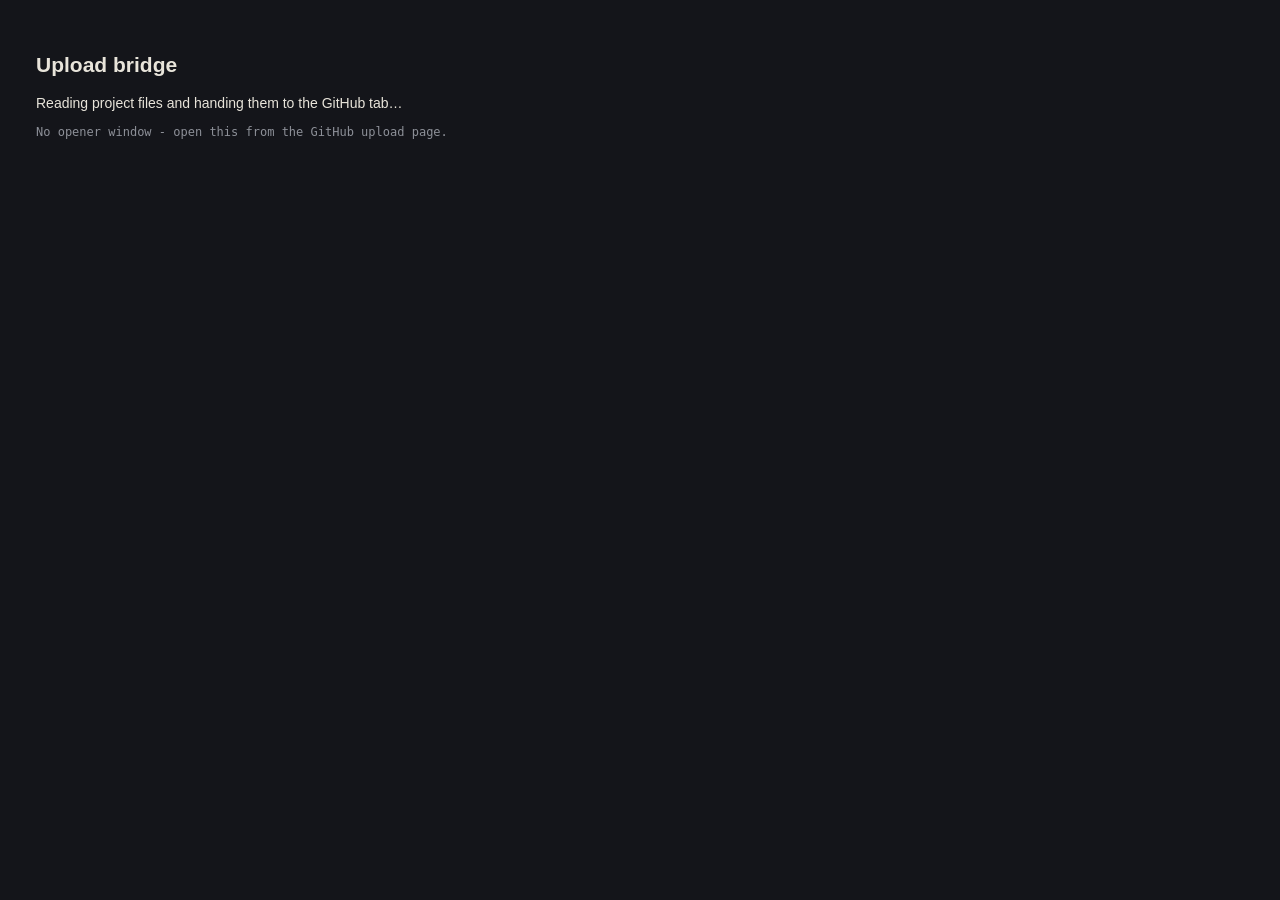
<file: bridge.html>
<!doctype html>
<html><head><meta charset="utf-8"><title>Upload bridge</title>
<style>body{background:#14151a;color:#e8e4da;font:14px -apple-system,Helvetica,Arial;padding:28px}
#log{font-family:ui-monospace,Menlo,monospace;font-size:12px;color:#8d9098;margin-top:14px;white-space:pre-wrap}</style>
</head><body>
<h2>Upload bridge</h2>
<div>Reading project files and handing them to the GitHub tab…</div>
<div id="log"></div>
<script>
// Opened by the GitHub upload page. Reads this project's own files (same
// origin, so no CORS) and posts them back to the opener as transferable
// ArrayBuffers. Nothing is uploaded from here.
const log = m => { document.getElementById('log').textContent += m + '\n'; };
const params = new URLSearchParams(location.search);
const want = params.get('set') || 'source';
(async () => {
  if (!window.opener) { log('No opener window - open this from the GitHub upload page.'); return; }
  const list = await fetch('filelist.json', {cache:'no-store'}).then(r => r.json());
  const paths = list[want] || [];
  log(paths.length + ' files to read');
  const out = [];
  const transfers = [];
  for (let i = 0; i < paths.length; i++) {
    const p = paths[i];
    const buf = await fetch(p, {cache:'no-store'}).then(r => r.arrayBuffer());
    out.push({ path: p, buf });
    transfers.push(buf);
    if (i % 50 === 0) log('read ' + i + '/' + paths.length);
  }
  log('sending ' + out.length + ' files to the GitHub tab');
  window.opener.postMessage({ kind: 'p2-files', set: want, files: out }, '*', transfers);
  log('done - you can close this tab');
})().catch(e => log('ERROR: ' + e.message));
</script>
</body></html>
</file>
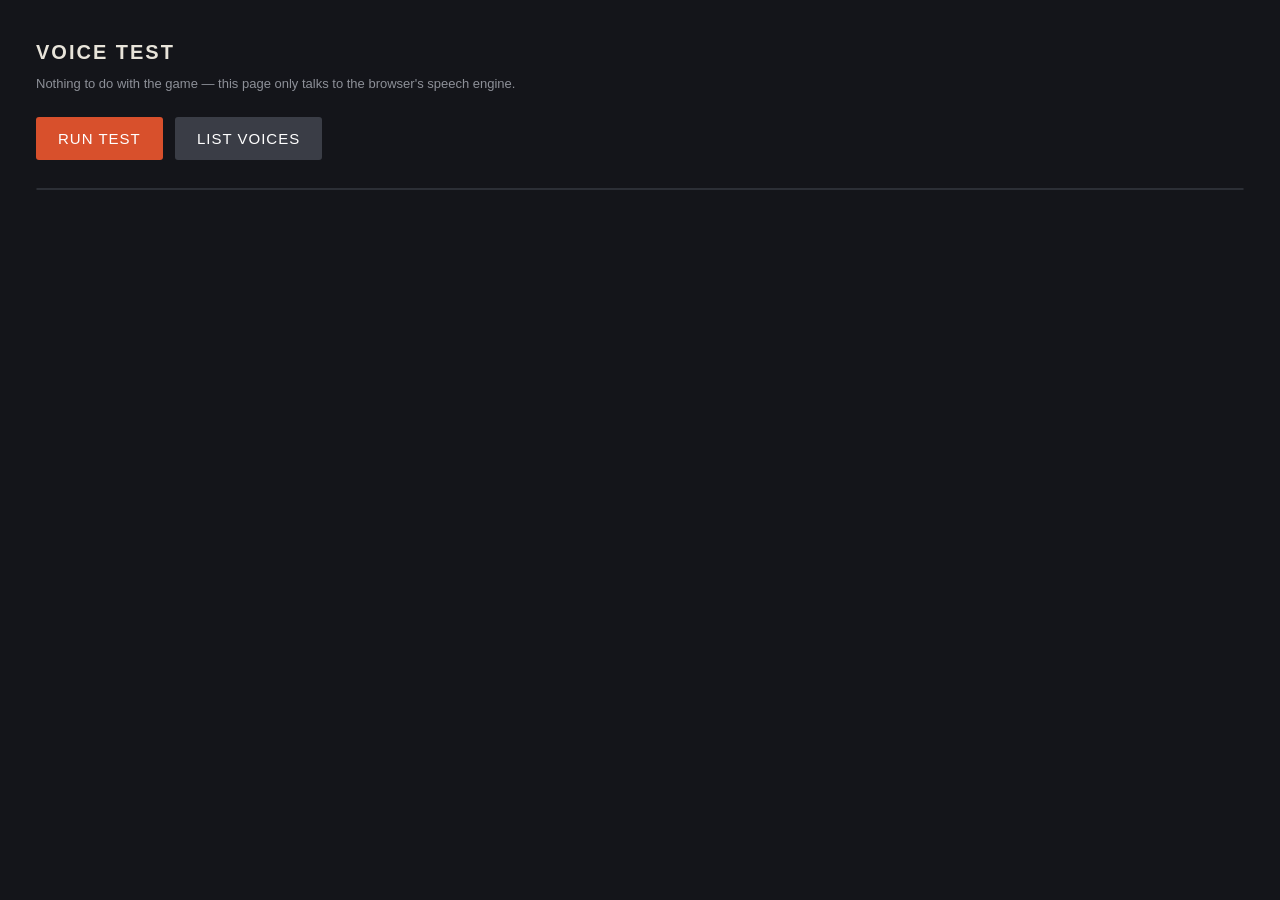
<file: voice-test.html>
<!doctype html>
<html lang="en">
<head>
<meta charset="utf-8">
<meta name="viewport" content="width=device-width, initial-scale=1">
<title>Voice test</title>
<style>
  body { background:#14151a; color:#e8e4da; font:15px/1.6 -apple-system,Helvetica,Arial,sans-serif;
         margin:0; padding:36px; }
  h1 { font-size:20px; letter-spacing:2px; margin:0 0 6px; }
  p.sub { color:#8d9098; margin:0 0 22px; font-size:13px; }
  button { background:#d8502c; color:#fff; border:0; padding:13px 22px; font-size:15px;
           letter-spacing:1px; cursor:pointer; margin:0 8px 10px 0; border-radius:3px; }
  button.alt { background:#3a3d46; }
  #out { margin-top:18px; border:1px solid #2c2f36; border-radius:4px; }
  .line { padding:9px 14px; border-bottom:1px solid #23262c; font-family:ui-monospace,Menlo,monospace; font-size:13px; }
  .line:last-child { border-bottom:0; }
  .ok { color:#8fce6a; } .bad { color:#ff8a6a; } .dim { color:#8d9098; }
  .verdict { margin-top:18px; padding:14px 16px; border-radius:4px; font-size:14px; display:none; }
  .verdict.show { display:block; }
  .verdict.good { background:rgba(143,206,106,.12); border:1px solid rgba(143,206,106,.4); }
  .verdict.fail { background:rgba(255,138,106,.1); border:1px solid rgba(255,138,106,.4); }
</style>
</head>
<body>
<h1>VOICE TEST</h1>
<p class="sub">Nothing to do with the game — this page only talks to the browser's speech engine.</p>

<button id="run">RUN TEST</button>
<button id="list" class="alt">LIST VOICES</button>
<div id="out"></div>
<div id="verdict" class="verdict"></div>

<script>
const out = document.getElementById('out');
const verdict = document.getElementById('verdict');
const log = (msg, cls) => {
  const d = document.createElement('div');
  d.className = 'line ' + (cls || '');
  d.textContent = msg;
  out.appendChild(d);
};
const say = (good, msg) => {
  verdict.className = 'verdict show ' + (good ? 'good' : 'fail');
  verdict.textContent = msg;
};

document.getElementById('list').onclick = () => {
  out.innerHTML = '';
  const v = speechSynthesis.getVoices();
  log(v.length + ' voices reported', v.length ? 'ok' : 'bad');
  v.slice(0, 12).forEach(x => log('  ' + x.name + '  (' + x.lang + ')', 'dim'));
  if (v.length > 12) log('  …and ' + (v.length - 12) + ' more', 'dim');
};

document.getElementById('run').onclick = async () => {
  out.innerHTML = '';
  verdict.className = 'verdict';
  const s = window.speechSynthesis;
  if (!s) { log('No speechSynthesis API at all.', 'bad'); return say(false, 'This browser has no speech API.'); }

  log('voices loaded: ' + s.getVoices().length, s.getVoices().length ? 'ok' : 'bad');
  log('speaking flag before we start: ' + s.speaking, s.speaking ? 'bad' : 'ok');
  if (s.speaking) log('  ^ nothing is playing, so this flag is stale — the engine is jammed', 'bad');
  log('paused flag: ' + s.paused, s.paused ? 'bad' : 'ok');

  const result = await new Promise(resolve => {
    const u = new SpeechSynthesisUtterance('Voice test. One. Two. Three.');
    u.volume = 1; u.rate = 0.95;
    let started = false;
    u.onstart = () => { started = true; log('onstart fired — you should be hearing this', 'ok'); };
    u.onend = () => resolve(started ? 'spoke' : 'ended-silently');
    u.onerror = e => resolve('error:' + (e.error || 'unknown'));
    try { s.speak(u); } catch (e) { return resolve('threw:' + e.message); }
    setTimeout(() => resolve(started ? 'spoke' : 'never-started'), 6000);
  });

  log('result: ' + result, result === 'spoke' ? 'ok' : 'bad');
  if (result === 'spoke') {
    say(true, 'Speech works in this browser. If the game is still silent, the bug is in the game — tell Claude.');
  } else if (result === 'never-started') {
    say(false, 'The engine accepted the request and never spoke. That is a jammed speech service — fully quit the browser (not just the tab) and reopen. On a Mac, running  killall speechsynthesisd  in Terminal also clears it.');
  } else {
    say(false, 'Speech failed: ' + result + '. Fully quit and reopen the browser, then run this again.');
  }
};
</script>
</body>
</html>
</file>
